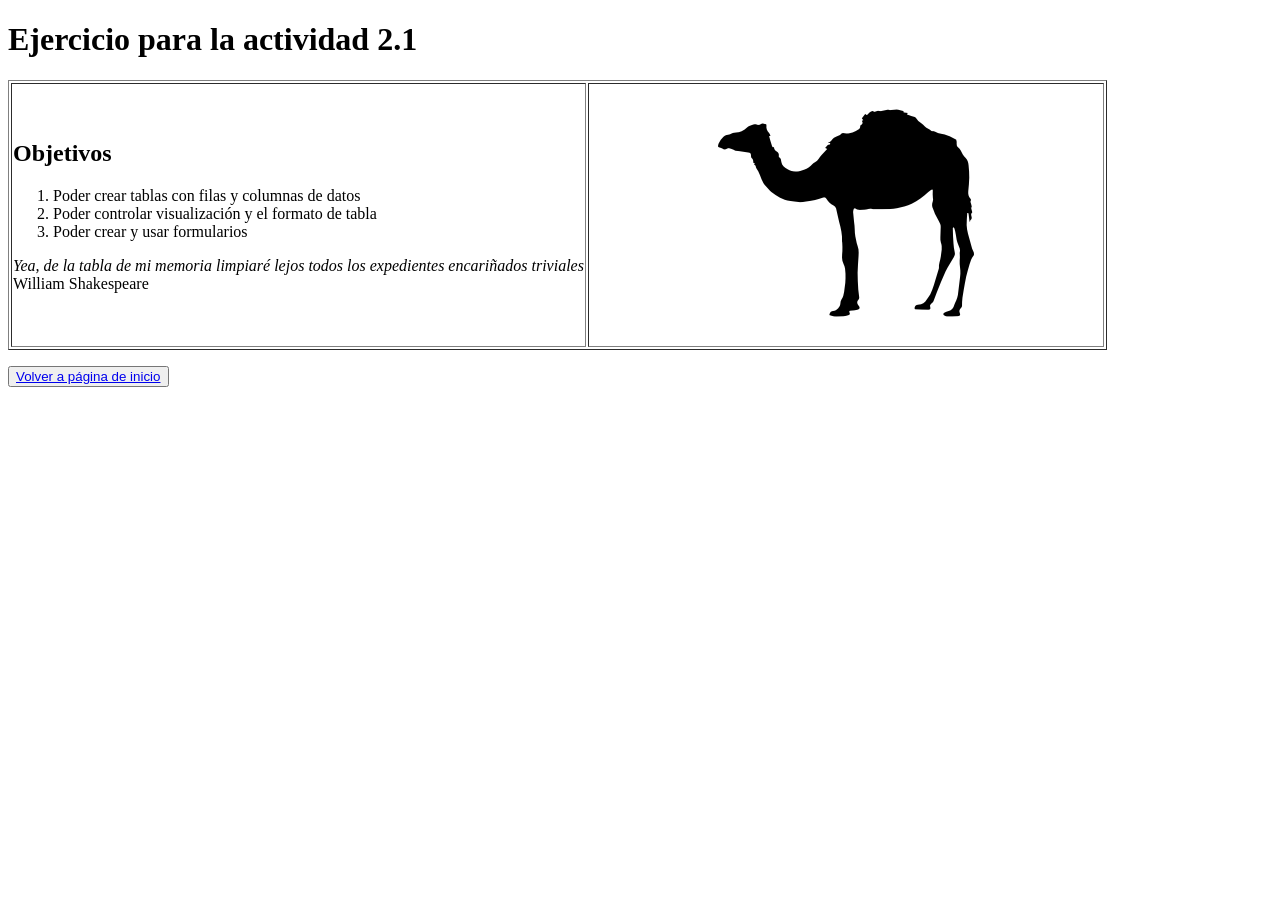
<file: Ejercicios/Actividad_2.1.html>
<!DOCTYPE html>
<!--Elaborado por Fernando Rodriguez Medel, 1972993, IEC-->
<!--Actividad 2.1 elaboración de una tabla-->
<html>
    
    <head>
        <meta charset="UTF-8"> <!--Necesario para incluir acentos-->
        <meta name="viewport" content="width=device-width, initial-scale=1.0">
        <title> Actividad 2.1 </title>
        <!--Se adjunta archivo CSS externo-->
        <link rel="stylesheet" type="text/css" href="..\Recursos\stylesheet.css">
    </head>
    
    <body>
        <!--Formato de tabla con borde de un pixel de grosor-->
        <table border="1">
            <!--Título principal de la página-->
            <h1> Ejercicio para la actividad 2.1 </h1>
            
            <!--La tabla del ejercicio no muestra encabezados así que se colocó solamente-->
            <!--el cuerpo de la tabla-->

            <tbody>
                <!--td es la etiqueta para separar las columnas de la tabla-->
                <td>
                    <!--Lista de oraciones con un titulo-->
                    <h2><strong>Objetivos</strong></h2>
                    <ol>
                        <li>Poder crear tablas con filas y columnas de datos</li>
                        <li>Poder controlar visualización y el formato de tabla</li>
                        <li>Poder crear y usar formularios</li>
                    </ol>
                    <!--Cita con autor de la misma-->
                    <p>
                        <em>Yea, de la tabla de mi memoria limpiaré lejos todos los expedientes encariñados triviales</em>
                        <br>William Shakespeare
                    </p>
                </td>

                <td>
                    <!--Contenedor con imágen solicitada en la actividad 2.1-->
                    <!--La clase del contenedor será necesaria para darle formato en CSS-->
                    <div class="contenedor-centro">
                        <!--La imagen además cuenta con cambios de su relación aspecto y posición-->
                        <img src="..\Recursos\camello.png" width="50%" style="transform: scaleX(-1);">
                    </div>
                </td>
            </tbody>
        </table>
        
        <!--Como añadido extra se incluye un botón para regresar a la página del índice-->
        <p>
        <button class="button">
            <a href="..\index.html">Volver a página de inicio</a>
        </button>
        </p>

    </body>
</html>
</file>
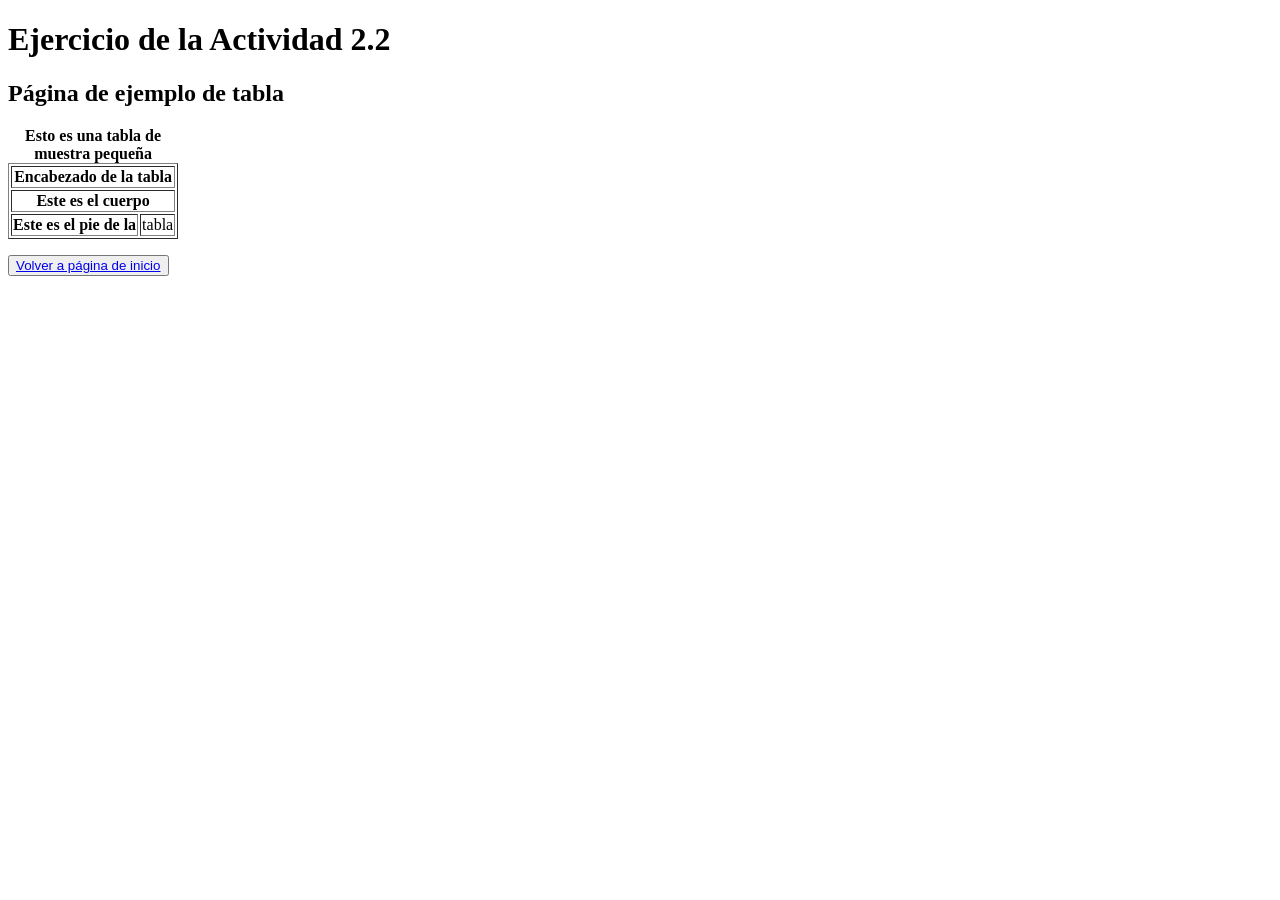
<file: Ejercicios/Actividad_2.2.html>
<!DOCTYPE html>
<html>
    
    <!--Elaborado por Fernando Rodriguez Medel, 1972993, IEC-->
    <!--Actividad 2.2 Tabla compleja-->

    <head>
        <meta charset="UTF-8"> <!--Necesario para incluir acentos-->
        <meta name="viewport" content="width=device-width, initial-scale=1.0">
        <title> Actividad 2.2 </title>
        <!--Se adjunta archivo CSS externo-->
        <link rel="stylesheet" type="text/css" href="..\Recursos\stylesheet.css">
    </head>

    <body>
    <!--Título personal para la página-->
        <h1> Ejercicio de la Actividad 2.2 </h1>
    
    <!--Título solicitado para la página-->
        <h2> Página de ejemplo de tabla </h2>
    
    <!--Tabla compleja, contiene dos columnas y 3 filas-->
        <table border="1">

            <!--Título de la tabla con la etiqueta <caption>-->
            <caption>
                <strong>Esto es una tabla de muestra pequeña</strong>
            </caption>

            <!--Encabezado de la tabla, contiene 2 columnas combinadas por medio de <colspan>-->
            <thead>
                <th colspan="2">Encabezado de la tabla</th>
            </thead>

            <!--Cuerpo de la tabla, contiene 2 columnas combinadas por medio de <colspan>-->
            <tbody>
                <th colspan="2">Este es el cuerpo</th>
            </tbody>
            
            <!--Pie de tabla, contiene dos columnas en la misma fila-->
            <tfoot>
                <th>
                    Este es el pie de la
                    <td>
                    tabla
                    </td>
                </th>
            </tfoot>
    
        </table>
        
        <!--Como añadido extra se incluye un botón para regresar a la página del índice-->
        <p>
        <button class="button">
            <a href="..\index.html">Volver a página de inicio</a>
        </button>
        </p>
    
    </body>
</html>
</file>
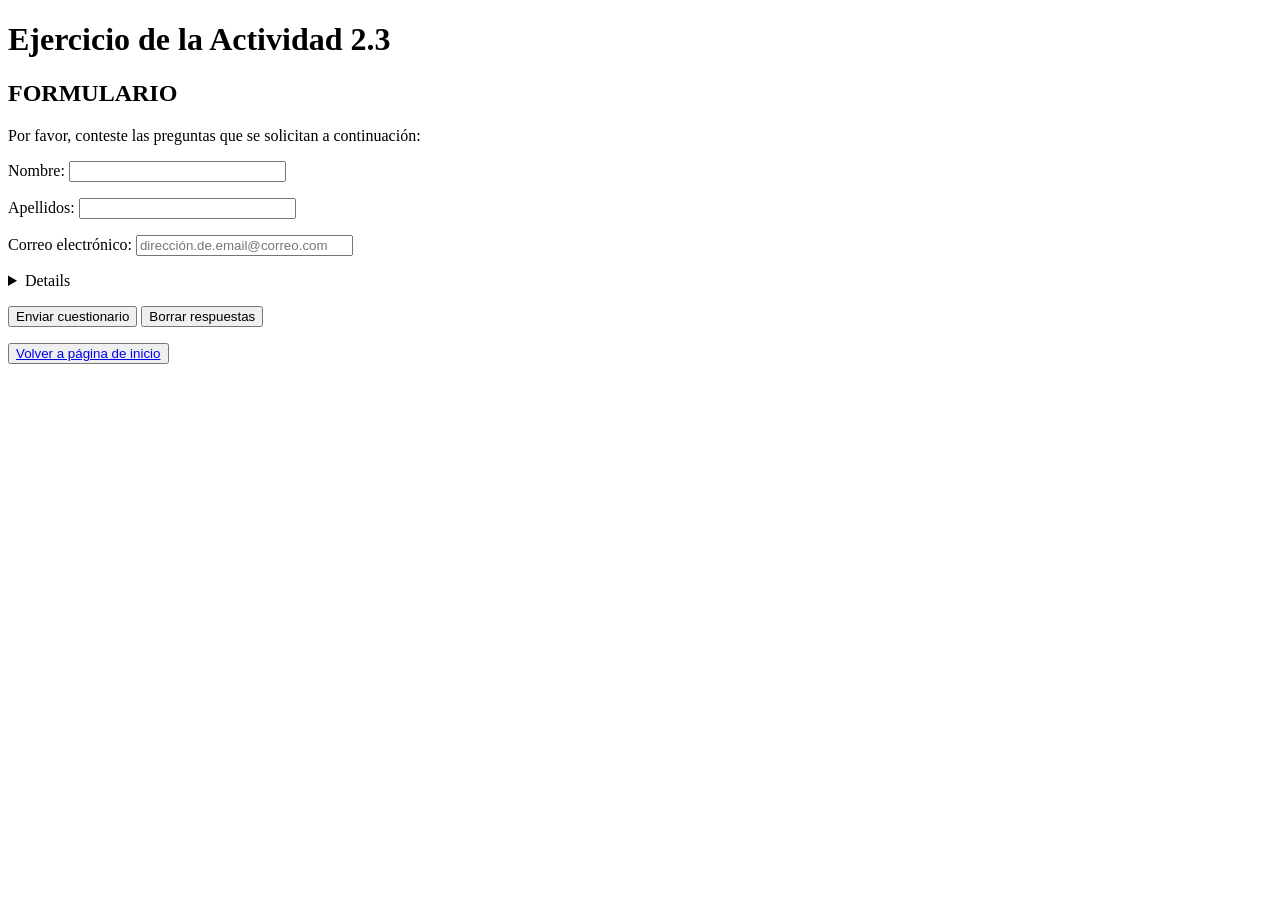
<file: Ejercicios/Actividad_2.3.html>
<!DOCTYPE html>
<html>
    
    <!--Elaborado por Fernando Rodriguez Medel, 1972993, IEC-->
    <!--Actividad 2.3 Formulario-->
    
    <head>
        <meta charset="UTF-8"> <!--Necesario para incluir acentos-->
        <meta name="viewport" content="width=device-width, initial-scale=1.0">
        <title> Actividad 2.3 </title>
        <!--Se adjunta archivo CSS externo-->
        <link rel="stylesheet" type="text/css" href="..\Recursos\stylesheet.css">
    </head>

    <body>

    <!--Título personal para la página-->
        <h1> Ejercicio de la Actividad 2.3 </h1>
    <!--Título solicitado para la página-->
        <h2> FORMULARIO </h2>
    <!--Instrucciones del formulario-->
        <p>Por favor, conteste las preguntas que se solicitan a continuación:</p>
    
    <!--Inicio del campo del formulario, al finalizar se reenviará al índice-->
    <!--Esta práctica de laboratorio no contempla el almacenar las respuestas del formulario-->
        <form method="post" action="..\Índice.html">

            <!--Solicita Nombre con la etiqueta <input name=> establece un tamaño de letra y limite de-->
            <!--carácteres, además establece que es necesario llenar dicho campo-->
            <p> <label> Nombre: <input name="nombre" type="text" size="25" maxlength="30" required> </label></p>

            <!--Solicita Apellidos con la etiqueta <input name=> establece un tamaño de letra y limite de-->
            <!--carácteres, además establece que es necesario llenar dicho campo-->
            <p> <label> Apellidos: <input name="apellidos" type="text" size="25" maxlength="40" required> </label></p>

            <!--Solicita Correo con la etiqueta <input name=> establece un tamaño de letra y limite de-->
            <!--carácteres, además establece que es necesario llenar dicho campo.-->
            <!--Adicionalmente muestra un ejemplo de como llenar el campo.-->
            <p> <label> Correo electrónico: 
                <input name="email" type="email" size="25" maxlength="30" required placeholder="dirección.de.email@correo.com"> 
            </label></p>

            <!--Pestaña de "Detalles" al seleccionar la opción se desplegará una pregunta que-->
            <!--NO es necesaria llenar para enviar el formulario-->
            <details>
                <p> <label> Semestre:
                    <!--Para esta pregunta se da una serie de respuestas por medio de la etiqueta <select>-->
                    <select name="semestre">
                        <!--Opción predeterminada deshabilitada y oculta para el usuario al contestar-->
                        <option disabled selected hidden>Selecciona tu Semestre</option>
                        <!--Serie de respuestas posibles a la pregunta opcional-->
                        <option>Primer Semestre</option>
                        <option>Segundo Semestre</option>
                        <option>Tercer Semestre</option>
                        <option>Cuarto Semestre</option>
                        <option>Quinto Semestre</option>
                        <option>Sexto Semestre</option>
                        <option>Septimo Semestre</option>
                        <option>Octavo Semestre</option>
                        <option>Noveno Semestre</option>
                        <option>Décimo Semestre</option>
                    </select> 
                </label></p>                
            </details>

            <!--Botones para enviar o eliminar las respuestas del formulario-->
            <p>
            <!--Botón para subir las respuestas y reenviar al usuario a la página principal-->
                <input type="submit" value="Enviar cuestionario">
            <!--Botón para borrar las opciones del formulario-->
                <input type="reset" value="Borrar respuestas">
            </p>
            
            <!--Como añadido extra se incluye un botón para regresar a la página del índice-->
            <p>
                <button class="button">
                    <a href="..\index.html">Volver a página de inicio</a>
                </button>
            </p>
        </form>
    </body>
</html>
</file>
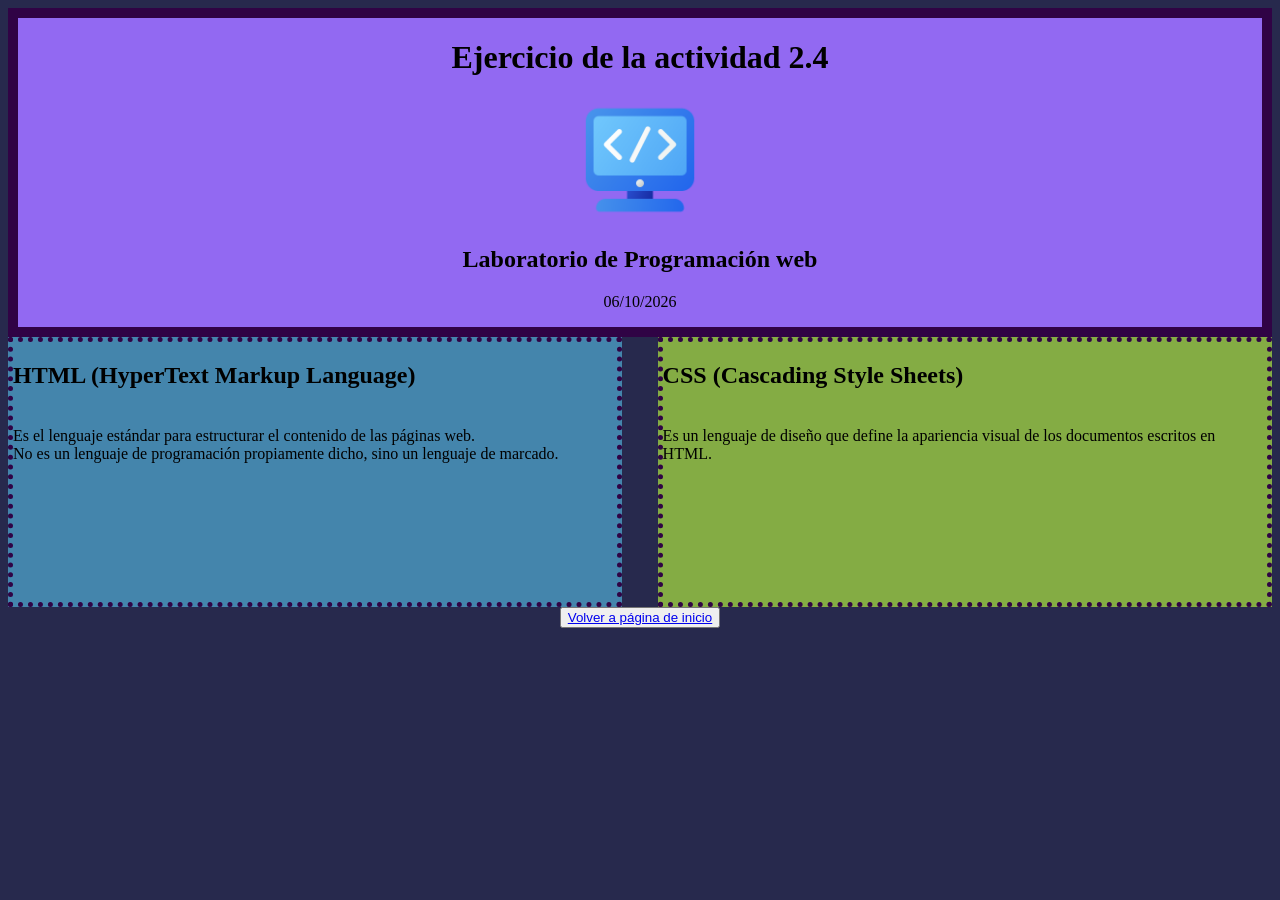
<file: Ejercicios/Actividad_2.4.html>
<!DOCTYPE html>
<html lang="es">

    <!--Elaborado por Fernando Rodriguez Medel, 1972993, IEC-->
    <!--Actividad 2.4 Página con encabezado y estilos-->

<head>

    <meta charset="UTF-8"><!--Necesario para incluir acentos-->
    <meta name="viewport" content="width=device-width, initial-scale=1.0">
    <title>Actividad 2.4</title> 
    <!--Se adjunta archivo CSS externo-->
    <link rel="stylesheet" type="text/css" href="..\Recursos\stylesheet.css">
    <!--Estilo incrustado en el html para establecer un color de fondo para la página-->
    <style>
        body {background-color: #27294D;}
    </style>

</head>

<body>
    
    <!--La etiqueta header crea un encabezado para la página-->
    <header>

        <!--Contenedor para el encabezado, se usará en el archivo stylesheet para otorgarle-->
        <!--propiedades de CSS al contenedor-->
        <div class="contenedor-encabezado">
            
            <!--Encabezado personal-->
            <h1>Ejercicio de la actividad 2.4</h1>
            <!--Logo de la página redimensionado-->
            <img src="..\Recursos\Logo.png" width="10%" alt="Logo de la página">
            <!--Nombre de la página-->
            <h2>Laboratorio de Programación web</h2>
            <!--Fecha incrustada en el header-->
            <p><time>06/10/2026</time></p>
        
        </div>

    </header>

    <!--Contenedor del parrafo que se colocará del lado izquierdo de la página-->
    <div class="contenedor-izq">
        
        <!--Texto de prueba-->
        <p>
            <h2>HTML (HyperText Markup Language)</h2>          
            <br>Es el lenguaje estándar para estructurar el contenido de las páginas web. 
            <br>No es un lenguaje de programación propiamente dicho, sino un lenguaje de marcado. 
        </p>

    </div>

    <!--Contenedor del parrafo que se colocará del lado izquierdo de la página-->
    <div class="contenedor-der">

        <!--Texto de prueba-->
        <p>
            <h2>CSS (Cascading Style Sheets)</h2>
            <br>Es un lenguaje de diseño que define la apariencia visual de los documentos escritos en HTML.
        </p>

    </div>

    <div class="contenedor-centro">
        
        <!--Como añadido extra se incluye un botón para regresar a la página del índice-->
        <p>
            <button class="button">
                <a href="..\index.html">Volver a página de inicio</a>
            </button>
        </p>

    </div>
     
</body>

</html>
</file>
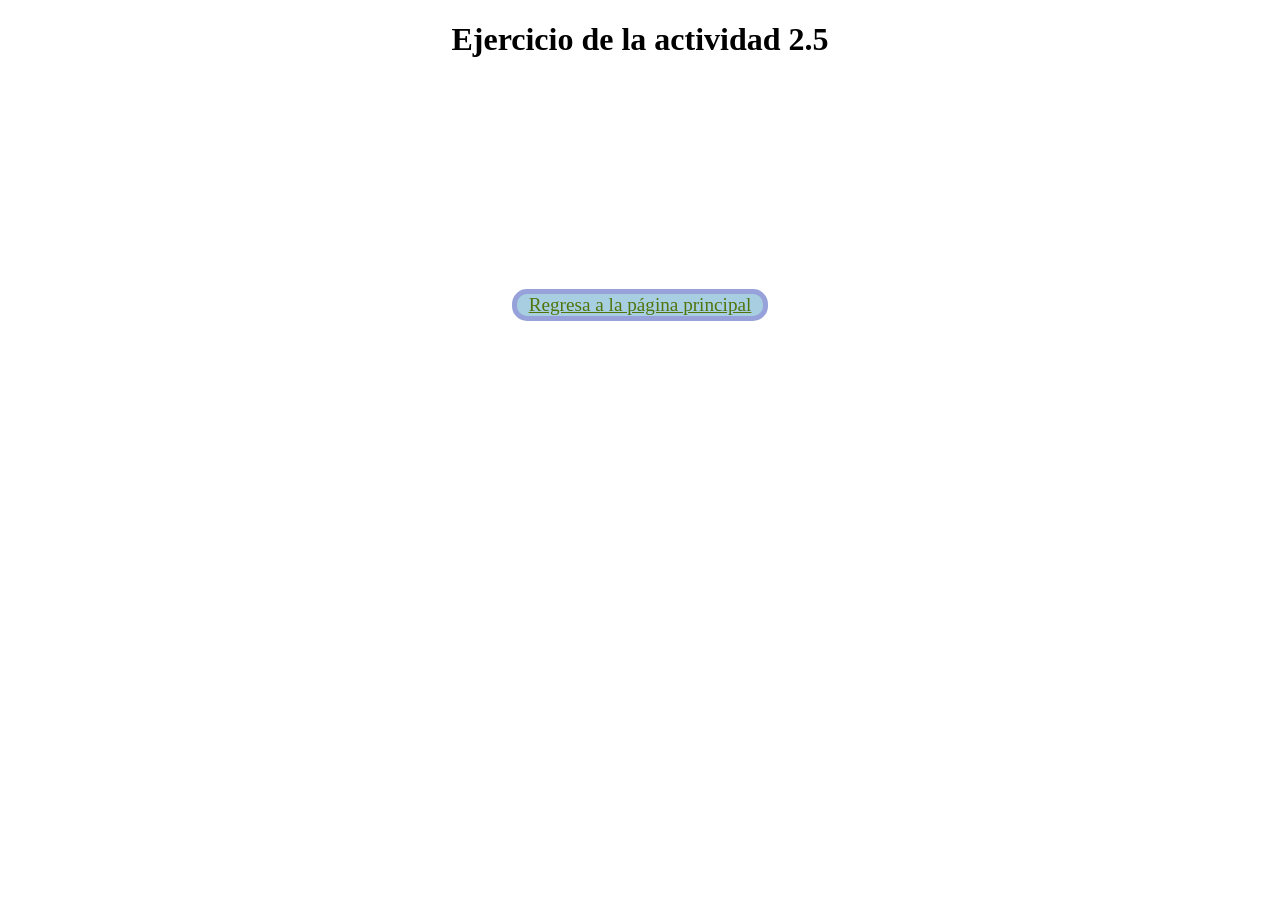
<file: Ejercicios/Actividad_2.5.html>
<!DOCTYPE html>
<html lang="es">

    <!--Elaborado por Fernando Rodriguez Medel, 1972993, IEC-->
    <!--Actividad 2.5 Página con botón con hipervinculo y css-->

<head>
    <meta charset="UTF-8">
    <meta name="viewport" content="width=device-width, initial-scale=1.0">
    <title>Actividad 2.5</title>
    <link rel="stylesheet" type="text/css" href="..\Recursos\stylesheet.css">
</head>

<body>
    <!--Primer contenedor, contiene solamente el título de la página-->
    <div class="contenedor-centro">
        <h1>Ejercicio de la actividad 2.5</h1>
    </div>
    <!--Segundo contenedor, necesario para posicionar el botón en la pantalla-->
        <div class="contenedor-boton">
            <!--Tercer contenedor, es aquél que funciona como un botón-->
            <div class="boton">
                <!--Enlace a la página principal-->
                <a href="..\index.html">Regresa a la página principal</a>
            </div>        
        </div>
</body>

</html>
</file>
